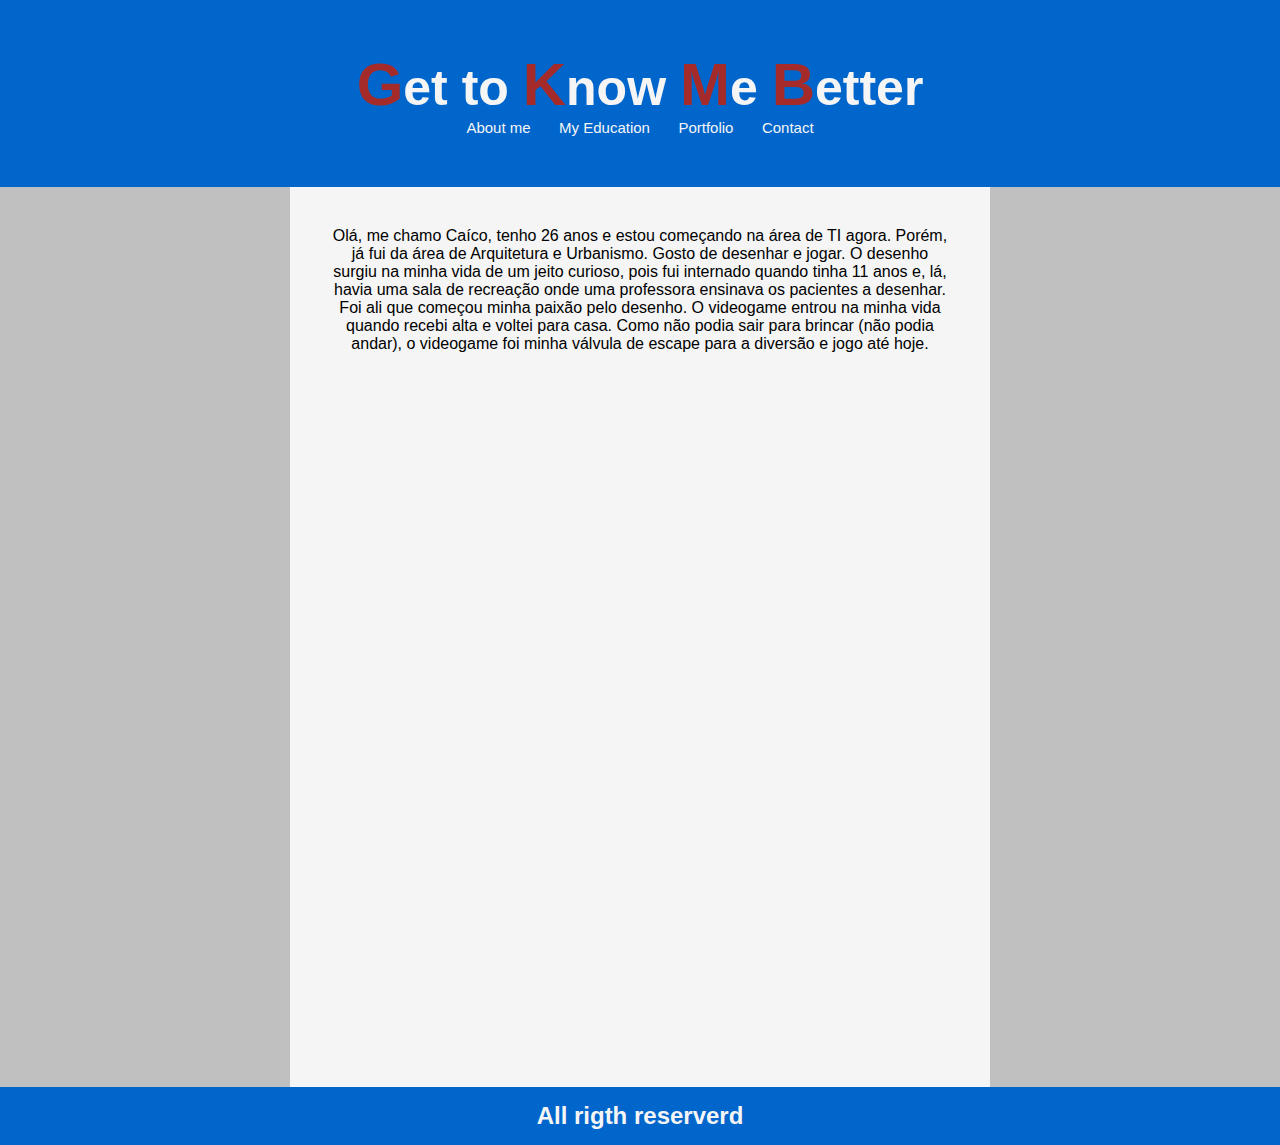
<file: index.html>
<!DOCTYPE html>
<html lang="en">
<head>
    <meta charset="UTF-8">
    <meta name="viewport" content="width=device-width, initial-scale=1.0">
    <title>Home</title>

    <link rel="stylesheet" href="style/style-index.css">

</head>
<body>

    <div id="header">

        <div id="header-menu">
            <h1><span class="initial-letters">G</span>et to <span class="initial-letters">K</span>now <span class="initial-letters">M</span>e <span class="initial-letters">B</span>etter</h1>
        </div>

        <div id="menu-main">
            <a href="index.html">About me</a>
            <a href="my-education.html">My Education</a>
            <a href="portfolio.html">Portfolio</a>
            <a href="contact.html">Contact</a>
        </div>
    </div>

    <div id="content">
        <div id="background-space-white">
            <div id="content-internal">
                <p>Olá, me chamo Caíco, tenho 26 anos e estou começando na área de TI agora. Porém, já fui da área de Arquitetura e Urbanismo. Gosto de desenhar e jogar.
                O desenho surgiu na minha vida de um jeito curioso, pois fui internado quando tinha 11 anos e, lá, havia uma sala de recreação onde uma professora ensinava os pacientes a desenhar. Foi ali que começou minha paixão pelo desenho.
                O videogame entrou na minha vida quando recebi alta e voltei para casa. Como não podia sair para brincar (não podia andar), o videogame foi minha válvula de escape para a diversão e jogo até hoje.</p>
            </div>
        </div>
    </div>

    <div id="footer">
        <h2>All rigth reserverd</h2>
    </div>
</body>
</html>
</file>
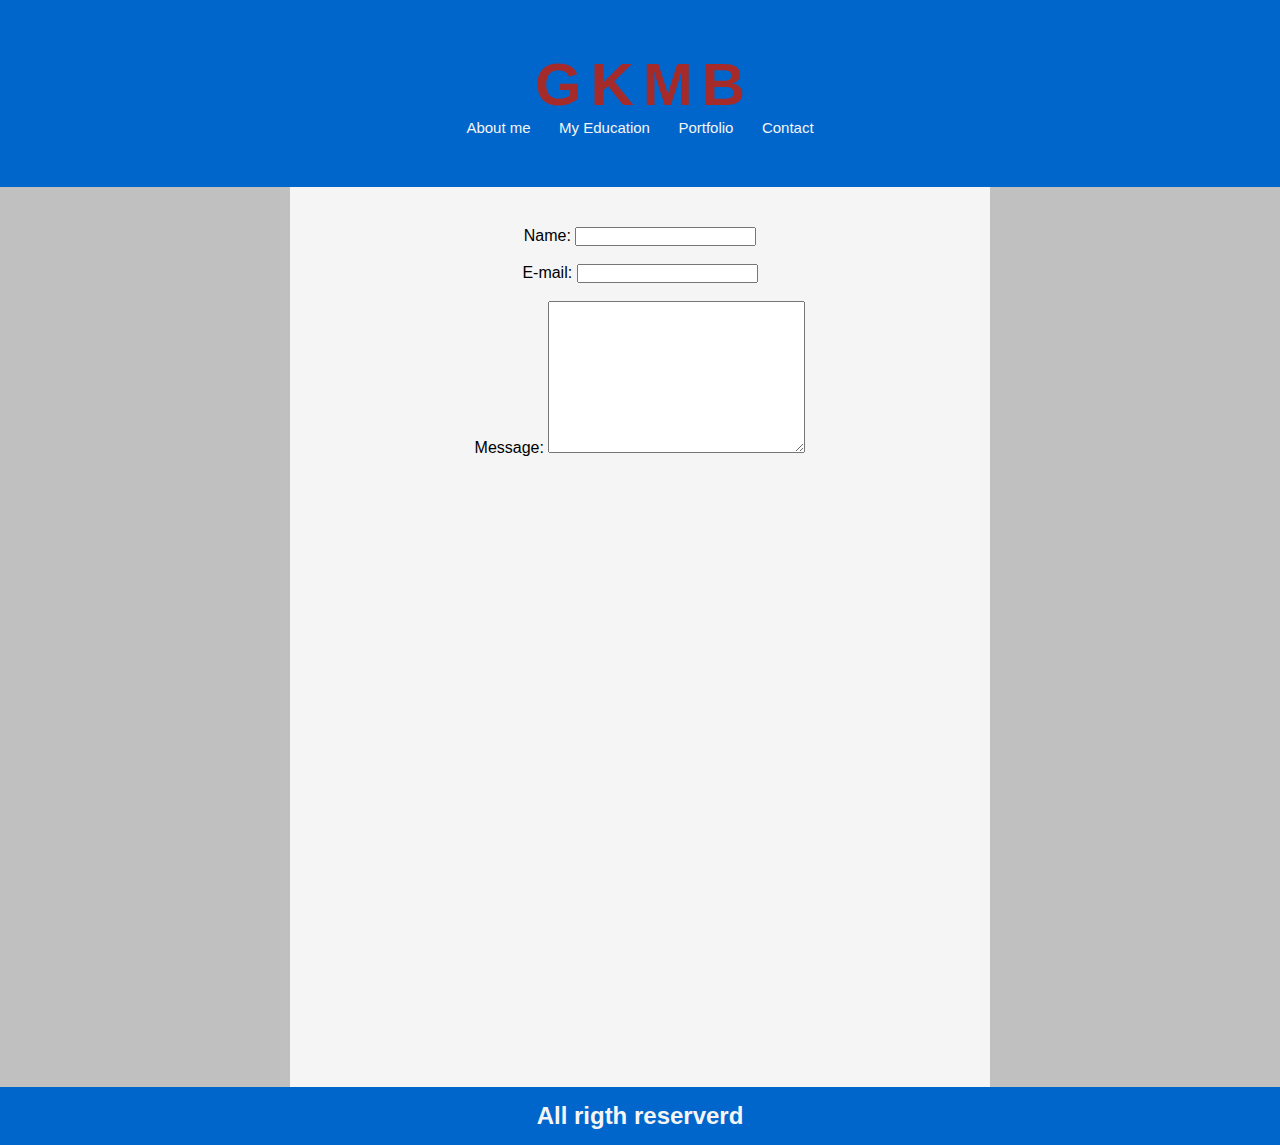
<file: contact.html>
<!DOCTYPE html>
<html lang="en">
<head>
    <meta charset="UTF-8">
    <meta name="viewport" content="width=device-width, initial-scale=1.0">
    <title>Contact</title>

    <link rel="stylesheet" href="style/style-contact.css">

</head>
<body>

    <div id="header">

        <div id="header-menu">
            <h1><span class="initial-letters">G</span>
            <span class="initial-letters">K</span>
            <span class="initial-letters">M</span>
            <span class="initial-letters">B</span></h1>
        </div>

        <div id="menu-main">
            <a href="index.html">About me</a>
            <a href="my-education.html">My Education</a>
            <a href="portfolio.html">Portfolio</a>
            <a href="contact.html">Contact</a>
        </div>
    </div>

    <div id="content">
        <div id="background-space-white">
            <form id="content-internal">
                <label for="Name">Name:</label>
                <input type="text" name="data"><br><br>
                <label for="E-mail">E-mail:</label>
                <input type="email" name="data"><br><br>
                <label for="Message">Message:</label>
                <textarea name="data" cols="30" rows="10"></textarea>
            </form>
        </div>
    </div>

    <div id="footer">
        <h2>All rigth reserverd</h2>
    </div>
    
</body>
</html>
</file>
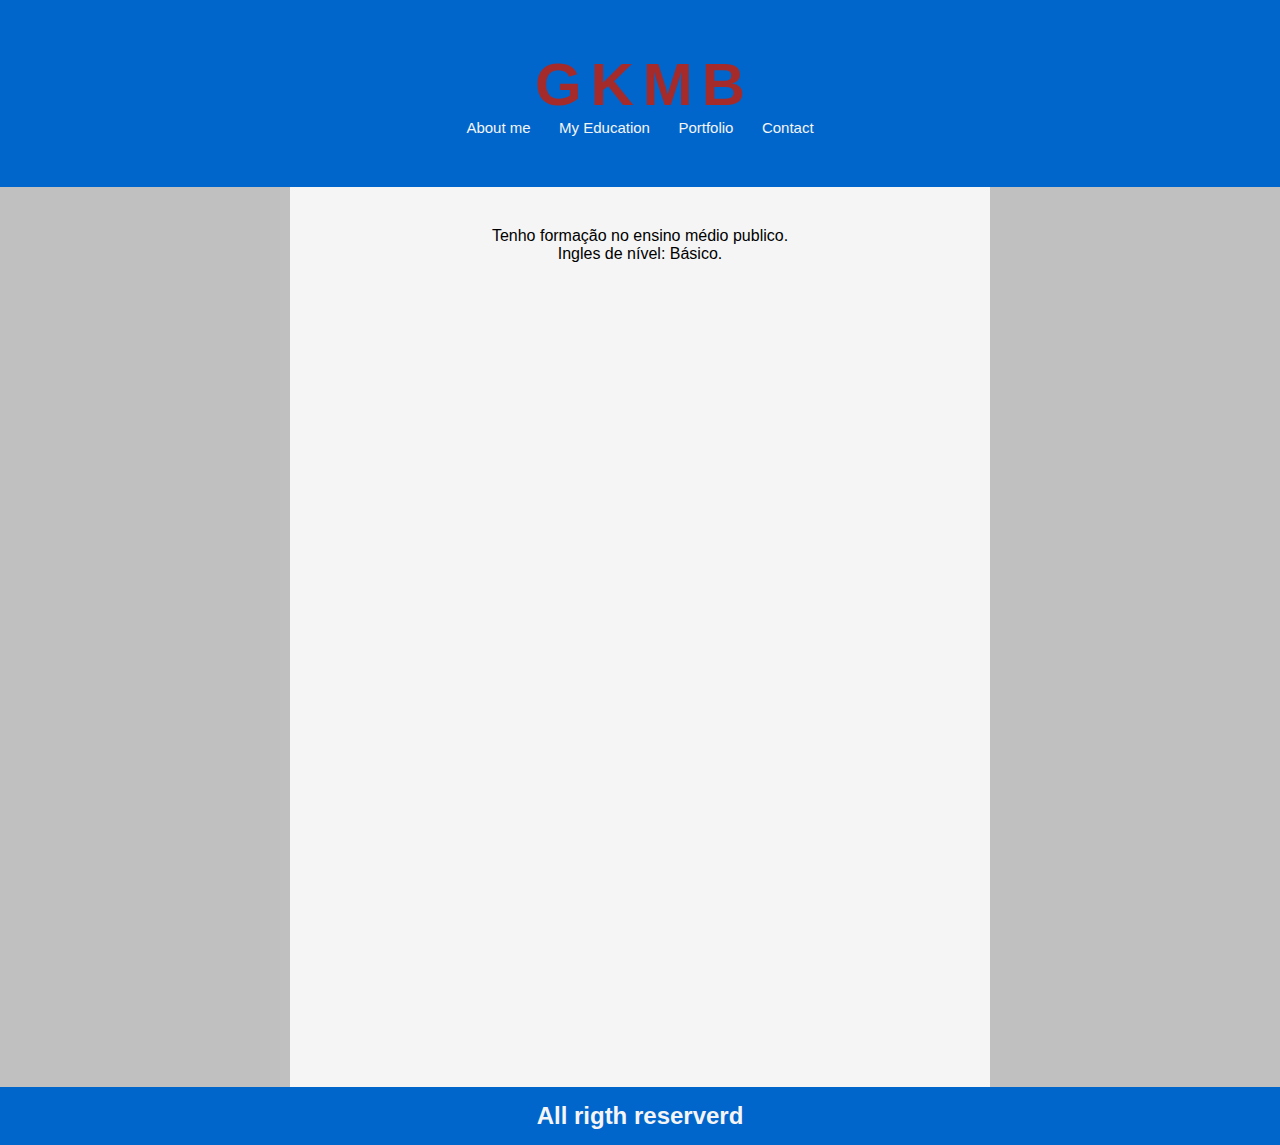
<file: my-education.html>
<!DOCTYPE html>
<html lang="en">
<head>
    <meta charset="UTF-8">
    <meta name="viewport" content="width=device-width, initial-scale=1.0">
    <title>My Education</title>

<link rel="stylesheet" href="style/style-my-education.css">

</head>
<body>

    <div id="header">
        <div id="header-menu">
            <h1><span class="initial-letters">G</span>
            <span class="initial-letters">K</span>
            <span class="initial-letters">M</span>
            <span class="initial-letters">B</span></h1>
        </div>

        <div id="menu-main">
            <a href="index.html">About me</a>
            <a href="my-education.html">My Education</a>
            <a href="portfolio.html">Portfolio</a>
            <a href="contact.html">Contact</a>
        </div>
    </div>
    
    <div id="content">
        <div id="background-space-white">
            <div id="content-internal">
                <p>Tenho formação no ensino médio publico.</p>
                <p>Ingles de nível: Básico.</p>
            </div>
        </div>
    </div>

    <div id="footer">
        <h2>All rigth reserverd</h2>
    </div>
    
</body>
</html>
</file>
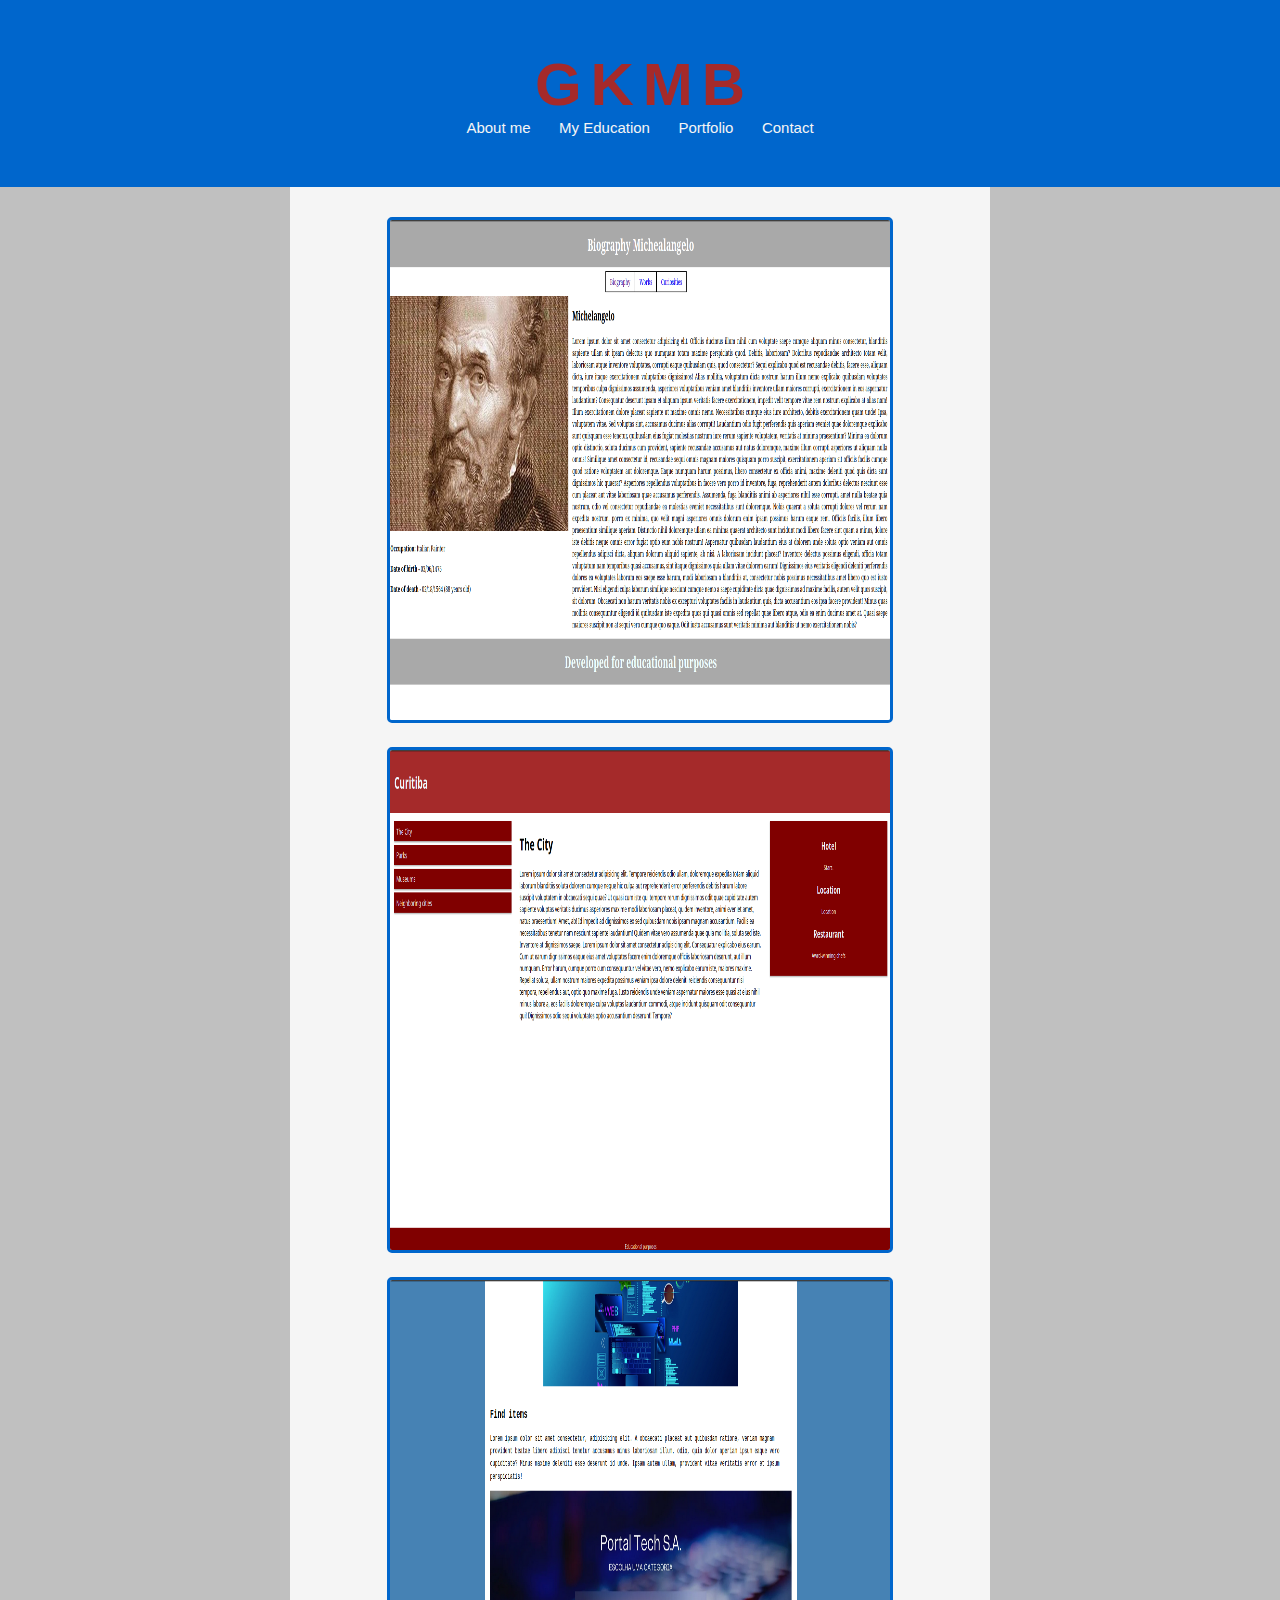
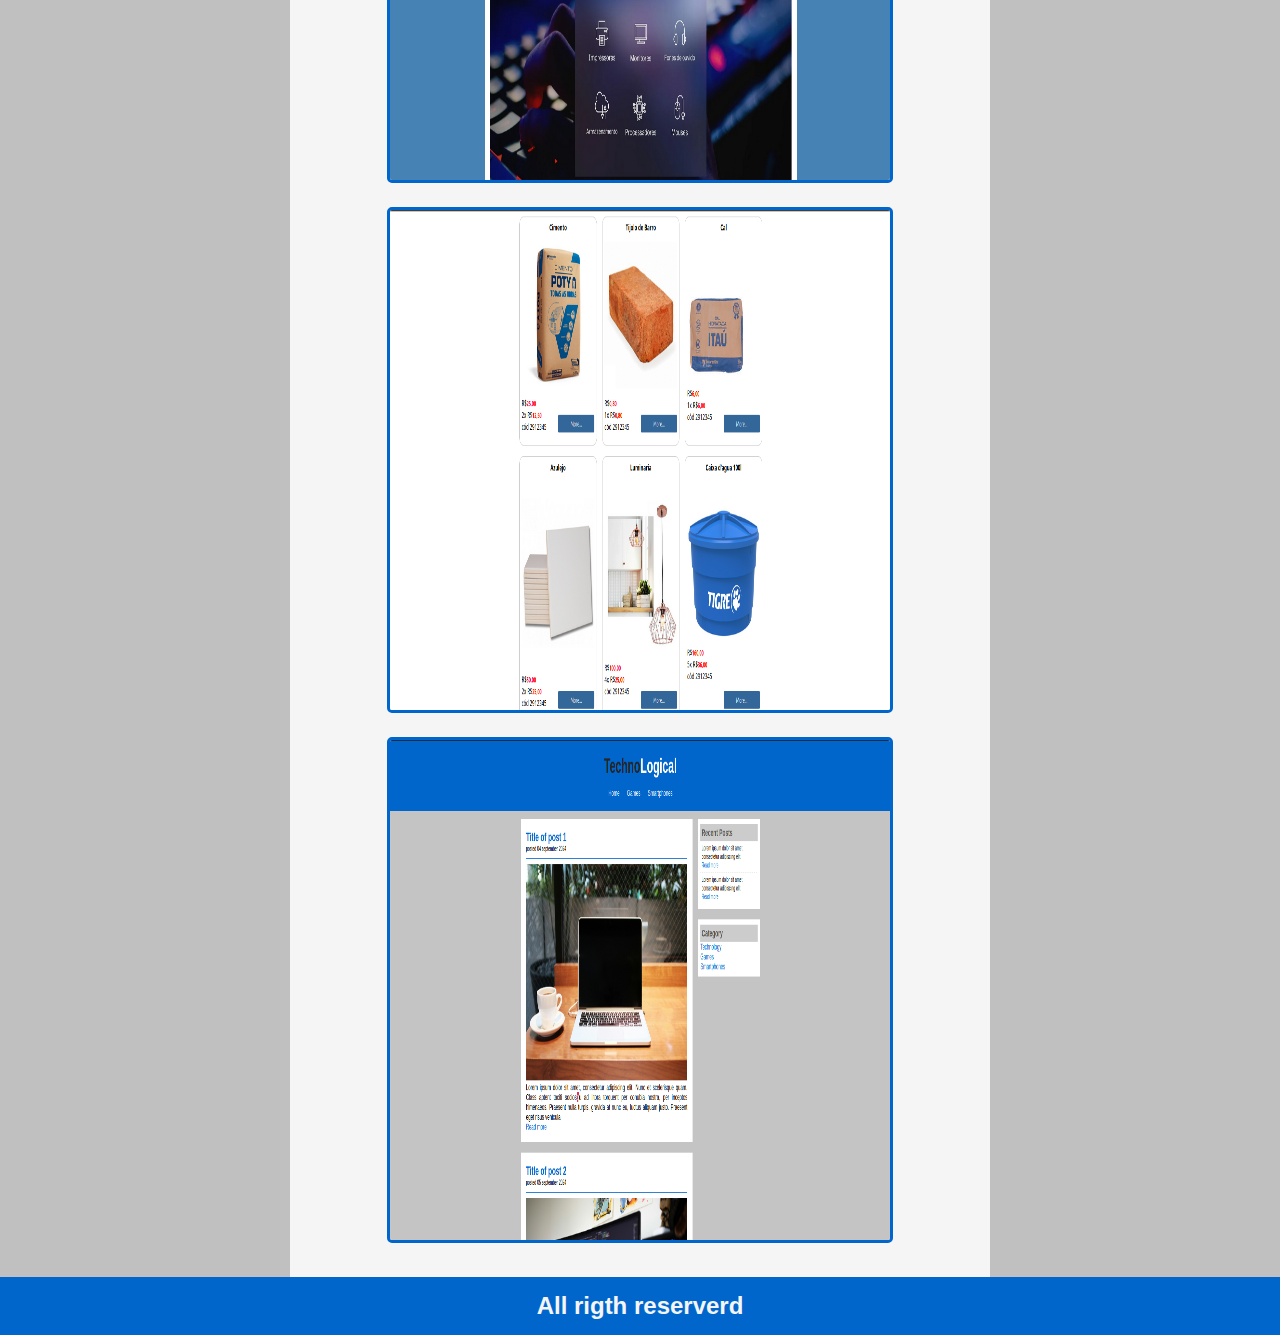
<file: portfolio.html>
<!DOCTYPE html>
<html lang="en">
<head>
    <meta charset="UTF-8">
    <meta name="viewport" content="width=device-width, initial-scale=1.0">
    <title>Portfolio</title>

    <link rel="stylesheet" href="style/style-portfolio.css">

</head>
<body>

    <div id="header">

        <div id="header-menu">
            <h1><span class="initial-letters">G</span>
            <span class="initial-letters">K</span>
            <span class="initial-letters">M</span>
            <span class="initial-letters">B</span></h1>
        </div>

        <div id="menu-main">
            <a class="img-port" href="index.html">About me</a>
            <a class="img-port" href="my-education.html">My Education</a>
            <a class="img-port" href="portfolio.html">Portfolio</a>
            <a class="img-port" href="contact.html">Contact</a>
        </div>
    </div>

    <div id="content">
        <img src="image/image-1.png">
        <img src="image/image-2.png">
        <img src="image/image-3.png">
        <img src="image/image-4.png">
        <img src="image/image-5.png">
    </div>

    <div id="footer">
        <h2>All rigth reserverd</h2>
    </div>
    
</body>
</html>
</file>
<file: style/style-index.css>
* {
    margin: 0;
    padding: 0;
}


body {
    font-size: 16px;
    font-family: 'Lucida Sans', 'Lucida Sans Regular', 'Lucida Grande', 'Lucida Sans Unicode', Geneva, Verdana, sans-serif;
    background-color: silver;
}

h1 {
    color: whitesmoke;
    font-size: 50px;
}


#header {
    background-color: #06c;
    padding: 50px;
    text-align: center;
}

.initial-letters {
    color: brown;
    font-size: 60px;
}

#header a:link, #header a:visited {
    color: whitesmoke;
    padding: 8px 12px;
}

#header a:hover {
    color: #06c;
    background: whitesmoke;
    text-decoration: none;
    border-radius: 5px;
}

#content {
    background-color: silver;
    display: flex;
    justify-content: center;
    height: 100vh;
}

#content-internal {
    text-align: center;
}

#background-space-white {
    background-color: whitesmoke;
    padding: 40px;
    max-width: 700px;
    height: 100%;
    box-sizing: border-box;
}

a {
    text-decoration: none;
    font-size: 15px;
}

a:link, a:visited {
    color: blueviolet;
}

a:hover {
    text-decoration: underline;
}

#footer {
    clear: both;
    text-align: center;
    padding: 15px;
    background-color: #06c;
    color: whitesmoke;
}
</file>
<file: style/style-contact.css>
* {
    margin: 0;
    padding: 0;
}

body {
    font-size: 16px;
    font-family: 'Lucida Sans', 'Lucida Sans Regular', 'Lucida Grande', 'Lucida Sans Unicode', Geneva, Verdana, sans-serif;
    background-color: silver;
}

#header {
    background-color: #06c;
    padding: 50px;
    text-align: center;
}

.initial-letters {
    color: brown;
    font-size: 60px;
}
#header a:link, a:visited {
    color: whitesmoke;
    padding: 12px;
}

#header a:hover {
    color: #06c;
    background: whitesmoke;
    border-radius: 5px;
    text-decoration: none;
}

#content-internal {
    text-align: center;
}

#content {
    background-color: silver;
    height: 100vh;
    display: flex;
    justify-content: center;
    align-items: center;
}

#background-space-white {
    background-color: whitesmoke;
    width: 700px;
    height: 100vh;
    padding: 40px;
    box-sizing: border-box;
}

a {
    text-decoration: none;
    font-size: 15px;
}

a:hover {
    text-decoration: underline;
}

#footer {
    clear: both;
    text-align: center;
    padding: 15px;
    background-color: #06c;
    color: whitesmoke;
}
</file>
<file: style/style-my-education.css>
* {
    padding: 0;
    margin: 0;
}

body {
    font-size: 16px;
    font-family: 'Lucida Sans', 'Lucida Sans Regular', 'Lucida Grande', 'Lucida Sans Unicode', Geneva, Verdana, sans-serif;
    background-color: silver;
}

#header {
    background-color: #06c;
    padding: 50px;
    text-align: center;
}

.initial-letters {
    color: brown;
    font-size: 60px;
}

#header a:link, #header a:visited {
    color: whitesmoke;
    padding: 12px;
}

#header a:hover {
    color: #06c;
    background: whitesmoke;
    border-radius: 5px;
    text-decoration: none;
}

#content-internal {
    text-align: center;
}

#content {
    background-color: silver;
    height: 100vh;
    display: flex;
    justify-content: center;
    align-items: center;
}

#background-space-white {
    background-color: whitesmoke;
    width: 700px;
    height: 100vh;
    padding: 40px;
    box-sizing: border-box;
}

a {
    text-decoration: none;
    font-size: 15px;
}

a:link, a:visited {
    color: darkgray;
}

a:hover {
    text-decoration: underline;
}

#footer {
    clear: both;
    text-align: center;
    padding: 15px;
    background-color: #06c;
    color: whitesmoke;
}
</file>
<file: style/style-portfolio.css>
* {
    margin: 0;
    padding: 0;
}

body {
    font-size: 16px;
    font-family: 'Lucida Sans', 'Lucida Sans Regular', 'Lucida Grande', 'Lucida Sans Unicode', Geneva, Verdana, sans-serif;
    background-color: silver;
}

#header {
    background-color: #06c;
    padding: 50px;
    text-align: center;
}

.initial-letters {
    color: brown;
    font-size: 60px;
}

#header a:link, a:visited {
    color: whitesmoke;
    padding: 12px;
}

#header a:hover {
    background: whitesmoke;
    color: #06c;
    border-radius: 5px;
    text-decoration: none;
}

#content-internal {
    text-align: center;
}

#content {
    width: 660px;
    margin: 0 auto;
    padding: 20px;
    background: whitesmoke;
    text-align: center;
}

.img-port {
    width:600px;
}

img {
    align-items: center;
    border-radius: 5px;
    border: #06c solid;
    margin: 10px;
    width: 500px;
    height: 500px;
}

a {
    text-decoration: none;
    font-size: 15px;
}

a:hover {
    text-decoration: underline;
}

#footer {
    clear: both;
    text-align: center;
    padding: 15px;
    background-color: #06c;
    color: whitesmoke;
}
</file>
